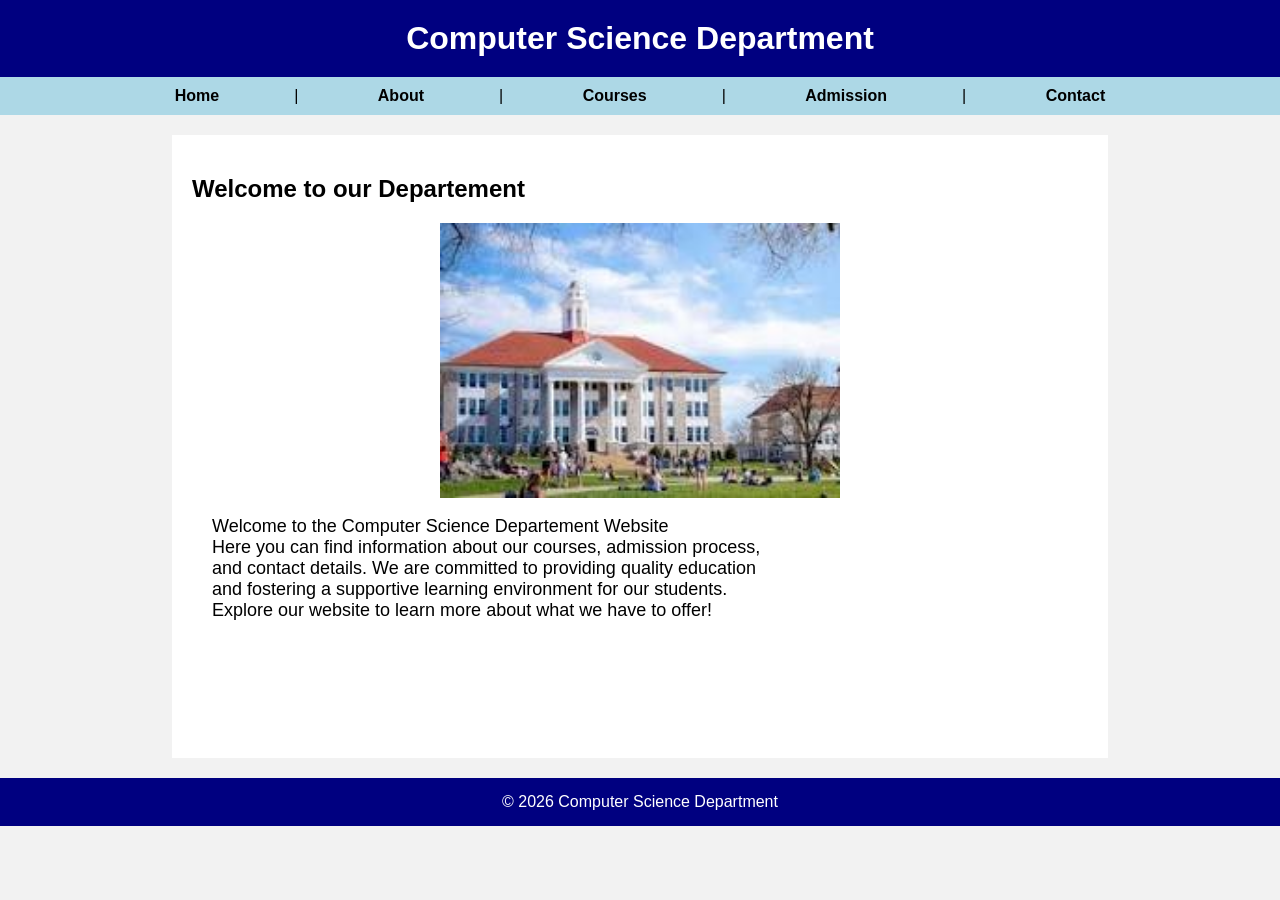
<file: index.html>
<!DOCTYPE html>
<html lang="en">
<head>
    <meta charset="UTF-8">
    <meta name="viewport" content="width=device-width, initial-scale=1.0">
    <title>Home</title>
    <link rel="stylesheet" href="style.css">
</head>
<body>
    <h1>Computer Science Department</h1>
    <nav>
        <a href="index.html">Home</a>|
        <a href="about.html">About</a>|
        <a href="course.html">Courses</a>|
        <a href="admission.html">Admission</a>|
        <a href="contact.html">Contact</a>
    </nav>
    
    <div class="container">
   <h2>Welcome to our Departement</h2>
   <img src="dep.jpeg" alt="Department Image">
   <pre>
    Welcome to the Computer Science Departement Website
    Here you can find information about our courses, admission process,
    and contact details. We are committed to providing quality education
    and fostering a supportive learning environment for our students. 
    Explore our website to learn more about what we have to offer!
   </pre>
   </div>
   <footer>
    © 2026 Computer Science Department
</footer>

<script src="index.js"></script>
</body>
</html>
</file>
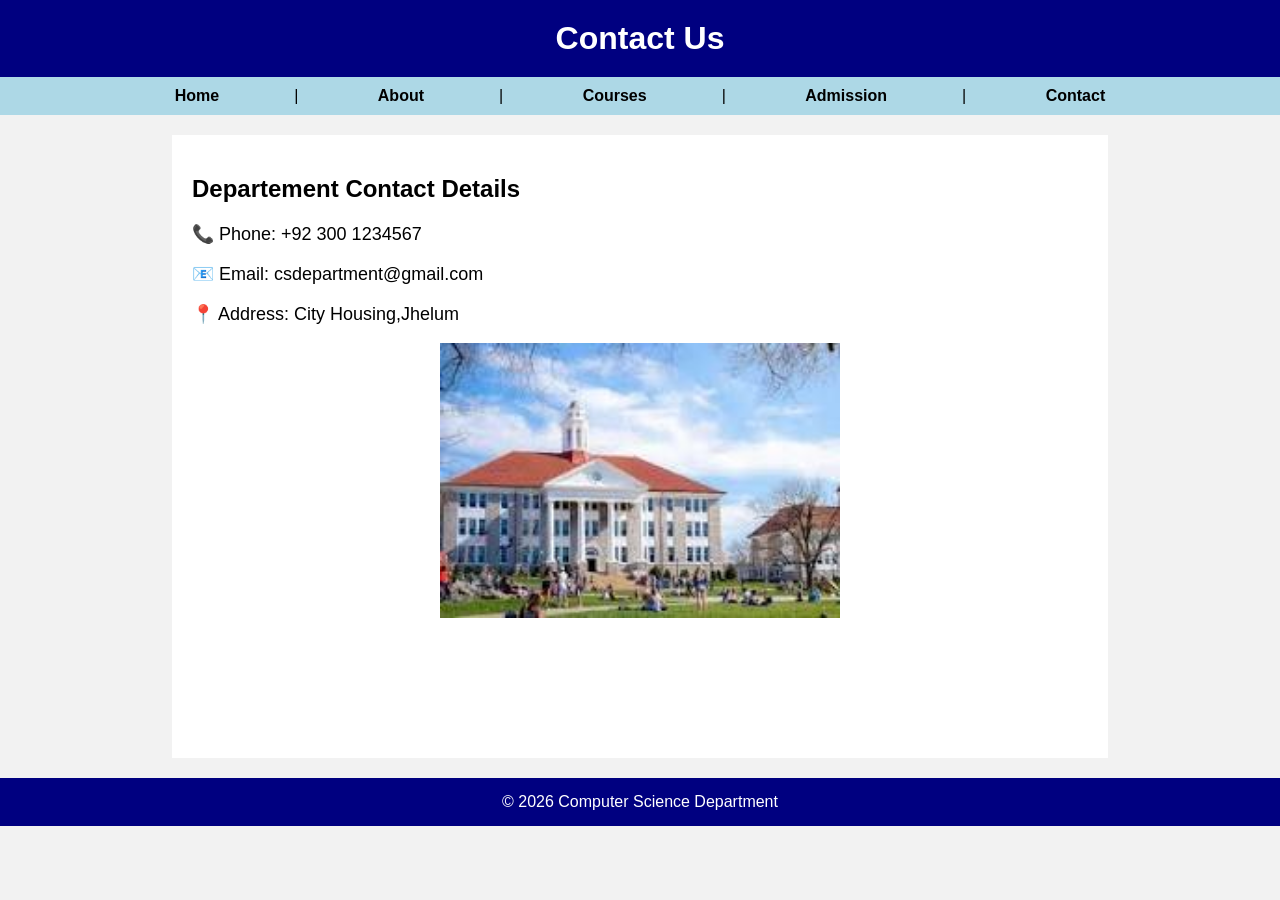
<file: contact.html>
<!DOCTYPE html>
<html lang="en">
<head>
    <meta charset="UTF-8">
    <meta name="viewport" content="width=device-width, initial-scale=1.0">
    <title>Contact</title>
    <link rel="stylesheet" href="style.css">
</head>
<body>
    <h1>Contact Us</h1>
<nav>
    <a href="index.html">Home</a>|
    <a href="about.html">About</a>|
    <a href="course.html">Courses</a>|
    <a href="admission.html">Admission</a>|
    <a href="contact.html">Contact</a>
    </nav>
    
    <div class="container">
    <h2>Departement Contact Details</h2>
    <p>📞 Phone: +92 300 1234567</p>

   <p>📧 Email: csdepartment@gmail.com</p>

<p>📍 Address: City Housing,Jhelum</p>
     <img src="dep.jpeg" alt="Department Image">
     </div>
     <footer>
    © 2026 Computer Science Department
</footer>

  <script src="contact.js"></script>


    </body>
</html>
</file>
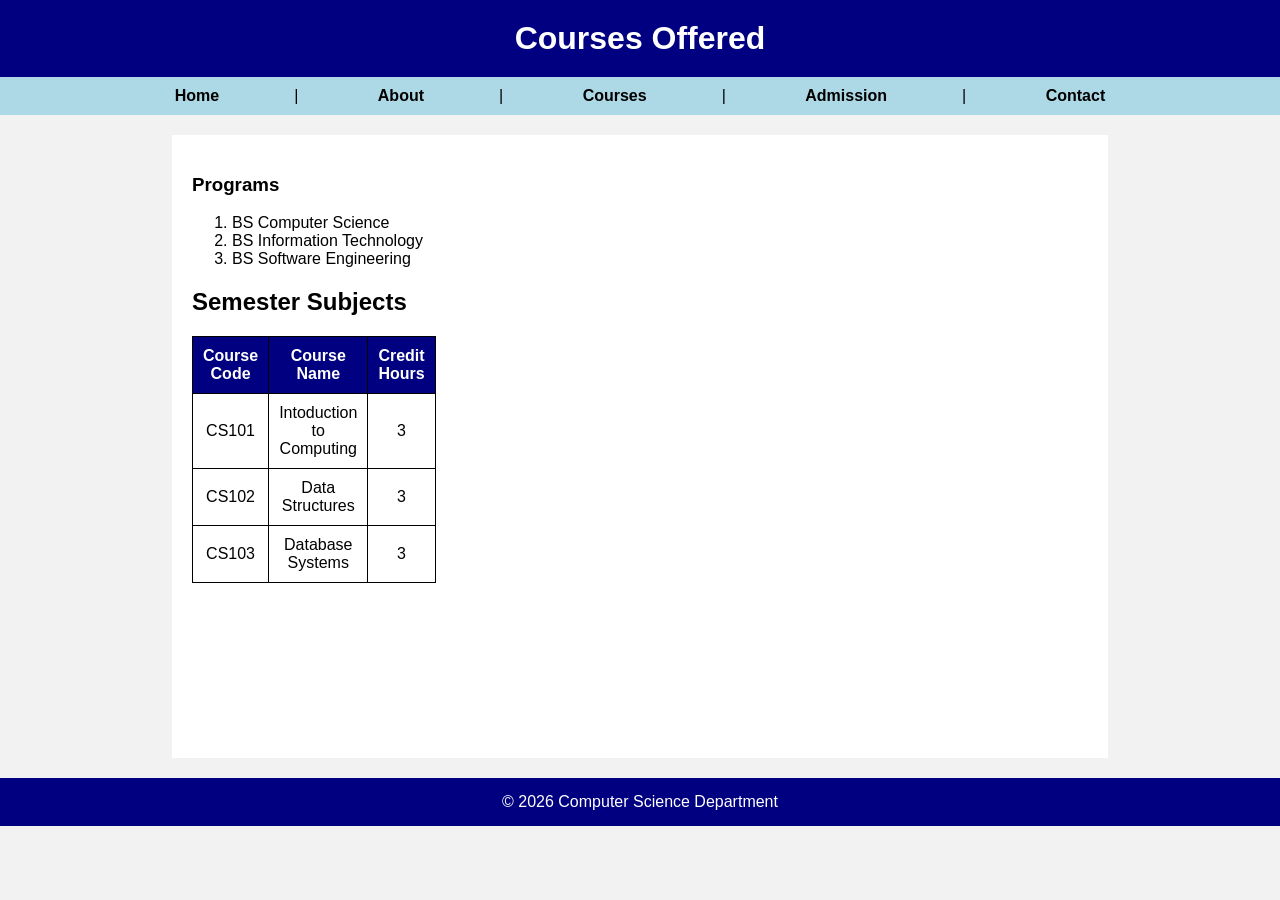
<file: course.html>
<!DOCTYPE html>
<html lang="en">
<head>
    <meta charset="UTF-8">
    <meta name="viewport" content="width=device-width, initial-scale=1.0">
    <title>Courses</title>
    <link rel="stylesheet" href="style.css">
</head>
<body>
    <h1>Courses Offered</h1>
    <nav>
    <a href="index.html">Home</a>|
    <a href="about.html">About</a>|
    <a href="course.html">Courses</a>|
    <a href="admission.html">Admission</a>|
    <a href="contact.html">Contact</a>
    </nav>
    
    <div class="container">
    <h3>Programs</h3>
    <ol>
        <li>BS Computer Science</li>
        <li>BS Information Technology</li>
        <li>BS Software Engineering</li>
        </ol>
    <h2>Semester Subjects</h2>
  <table border="1" cellpadding="10">
    <tr>
        <th>Course Code</th>
        <th>Course Name</th>
        <th>Credit Hours</th>
    </tr>
    <tr>
        <td>CS101</td>
        <td>Intoduction to Computing</td>
        <td>3</td>
    </tr>
    <tr>
        <td>CS102</td>
        <td>Data Structures</td>
        <td>3</td>
    </tr>
    <tr>
        <td>CS103</td>
        <td>Database Systems</td>
        <td>3</td>
    </tr>
  </table>
  </div>
  <footer>
    © 2026 Computer Science Department
</footer>

<script src="courses.js"></script>

</body>
</html>
</file>
<file: style.css>
body{
    font-family: Arial;
    margin:0;
    padding:0;
    background-color:#f2f2f2;
    
}
h1{
    background-color: navy;
    color:white;
    text-align: center;
    padding:20px;
    margin:0px;
}
nav{
    background-color:lightblue;
    text-align: center;
    padding:10px;
}
nav a{
    text-decoration:none;
    color:black;
    margin:10px;
    padding:65px 65px;
    font-weight:bold;
}
nav a:hover{
    color:red;
}
.container{
    background-color: white;
    width:70%;
    margin:20px auto;
    padding:20px;
    height: 583px;
    
}
p{
    font-size:18px;
    font-family: Arial;
}
img{
    width:400px;
    display:block;
    margin:auto;
}
table{
    width:100px;
    border-collapse: collapse;
}
table,th,td{
    border:1px solid black;
}
th,td{
    padding:10px;
    text-align:center;
}
th{
    background-color:navy;
    color:white;
}
input,textarea,select{
    width:100px;
    padding:10px;
    margin-top:5px;
    margin-bottom:15px;
}
button{
    background-color:navy;
    color:white;
    padding:10px 15px;
    border:none;
}
button:hover{
    background-color:blue;
}
footer{
    background-color:navy;
    color:white;
    text-align: center;
    padding:15px;
    margin-top:20px;


}
pre{
     font-size:18px;
    font-family: Arial;
}
</file>
